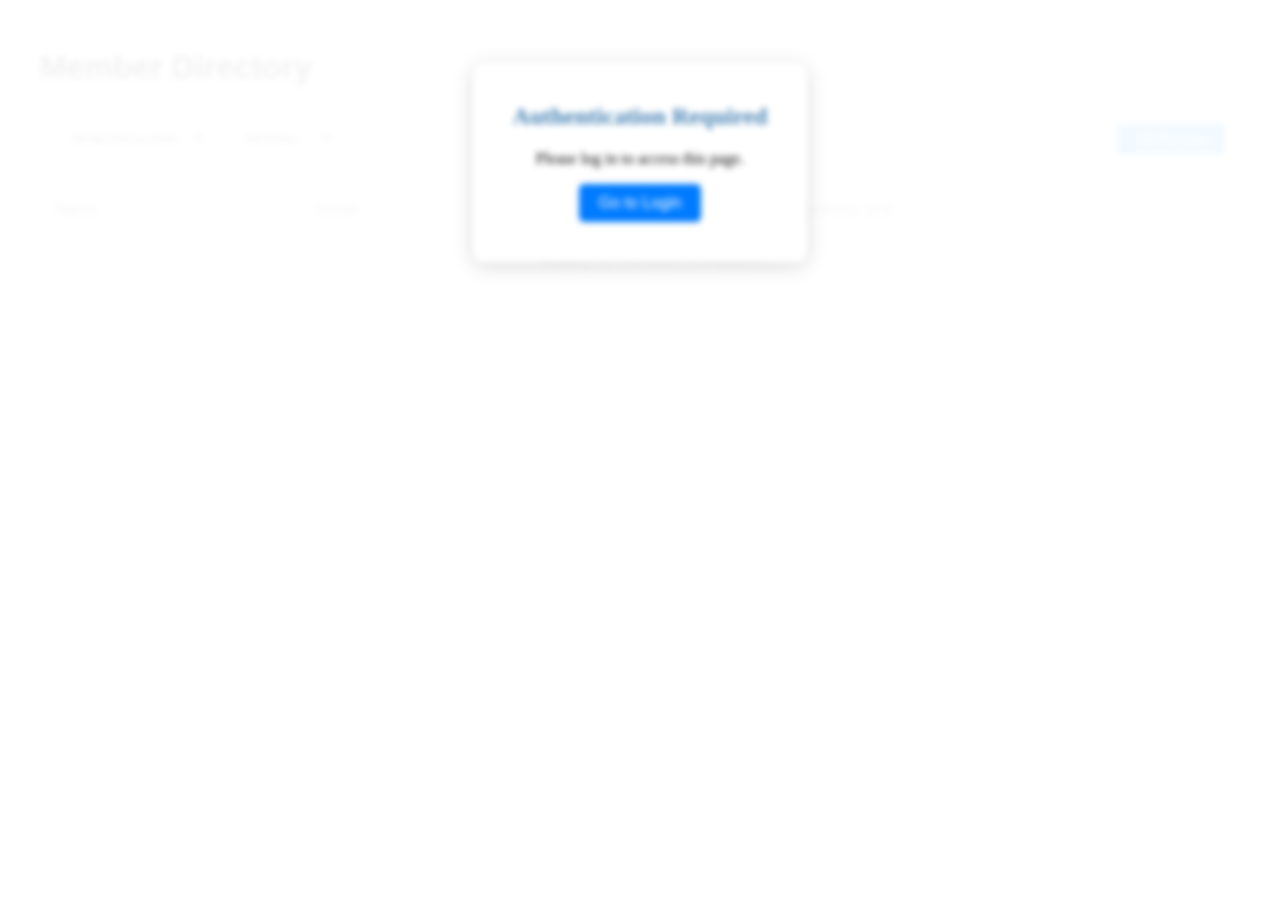
<file: public/views/member-directory/index.html>
<!DOCTYPE html>
<html lang="en">
<head>
    <meta charset="UTF-8">
    <meta name="viewport" content="width=device-width, initial-scale=1.0">
    <title>Member Directory</title>
    
    <!-- Import Auth Guard -->
    <script type="module">
        // Import auth guard to ensure user is logged in
        import authGuard from '../../js/utils/authGuard.js';
        
        // Ensure authentication before allowing access to this page
        document.addEventListener('DOMContentLoaded', () => {
            // If not authenticated, the auth guard will handle redirection
            if (!authGuard.requireAuth()) {
                console.log('Access blocked - authentication required');
                return;
            }
            
            console.log('User authenticated - Member Directory access granted');
        });
    </script>
    
    <style>
        .views {
            max-width: 1200px;
            margin: 0 auto;
            padding: 20px;
            font-family: -apple-system, BlinkMacSystemFont, 'Segoe UI', Roboto, sans-serif;
        }
        .filter-bar {
            display: flex;
            gap: 20px;
            align-items: center;
            margin: 20px 0;
            padding: 15px;
            background: white;
            border-radius: 4px;
            box-shadow: 0 1px 3px rgba(0, 0, 0, 0.1);
        }
        .filter-bar select {
            padding: 6px 12px;
            border: 1px solid #ddd;
            border-radius: 4px;
            background: white;
        }
        .primary-button {
            background-color: #2196F3;
            color: white;
            border: none;
            padding: 8px 16px;
            border-radius: 4px;
            cursor: pointer;
            margin-left: auto;
        }
        .primary-button:hover {
            background-color: #1976D2;
        }
        table {
            width: 100%;
            border-collapse: collapse;
            margin-top: 20px;
            background: white;
            box-shadow: 0 1px 3px rgba(0, 0, 0, 0.1);
        }
        th, td {
            padding: 12px 15px;
            text-align: left;
            border-bottom: 1px solid #eee;
        }
        th {
            background-color: #f8f9fa;
            font-weight: 500;
            color: #666;
        }
        td a {
            color: #2196F3;
            text-decoration: none;
        }
        td a:hover {
            text-decoration: underline;
        }
        .loading {
            text-align: center;
            padding: 20px;
            color: #666;
        }
        .error-notification {
            position: fixed;
            top: 20px;
            right: 20px;
            background-color: #f44336;
            color: white;
            padding: 12px 20px;
            border-radius: 4px;
            z-index: 1000;
            font-weight: 500;
            box-shadow: 0 2px 8px rgba(0,0,0,0.2);
        }
        @media (max-width: 768px) {
            .filter-bar {
                flex-direction: column;
                align-items: stretch;
            }
            table {
                display: block;
                overflow-x: auto;
            }
        }
        
        /* Loading spinner animation */
        @keyframes spin {
            0% { transform: rotate(0deg); }
            100% { transform: rotate(360deg); }
        }
        
        /* Connection status indicator */
        .connection-status {
            position: fixed;
            top: 10px;
            right: 10px;
            padding: 8px 12px;
            border-radius: 4px;
            font-size: 12px;
            font-weight: 500;
            z-index: 1001;
            transition: all 0.3s ease;
        }
        
        .connection-status.connected {
            background-color: #4CAF50;
            color: white;
        }
        
        .connection-status.disconnected {
            background-color: #f44336;
            color: white;
        }
    </style>
</head>
<body>
    <!-- Connection Status Indicator -->
    <div id="connection-status" class="connection-status disconnected" style="display: none;">
        Connecting to database...
    </div>
    
    <section id="member-directory" class="views">
        <h1>Member Directory</h1>
        <div class="filter-bar">
            <select name="business-unit">
                <option>All Business Units</option>
                <option>Cloud & DevOps</option>
                <option>C&D</option>
                <option>Lumada</option>
                <option>Power Platform</option>
                <option>Others</option>
            </select>
            <select name="role">
                <option>All Roles</option>
                <option>P1</option>
                <option>P2</option>
                <option>P3</option>
                <option>P4</option>
                <option>P5</option>
                <option>Manager</option>
                <option>Lead</option>
                <option>Developer</option>
                <option>Others</option>
            </select>
            <button class="primary-button">Add Member</button>
        </div>
        <table>
            <thead>
                <tr>
                    <th>Name</th>
                    <th>Email</th>
                    <th>Role</th>
                    <th>Business Unit</th>
                </tr>
            </thead>
            <tbody id="member-table-body">
                <tr>
                    <td colspan="4" class="loading">
                        <div style="display: flex; align-items: center; justify-content: center; gap: 10px;">
                            <div style="
                                width: 20px; 
                                height: 20px; 
                                border: 2px solid #f3f3f3; 
                                border-top: 2px solid #2196F3; 
                                border-radius: 50%; 
                                animation: spin 1s linear infinite;
                            "></div>
                            Loading members from database...
                        </div>
                    </td>
                </tr>
            </tbody>
        </table>
    </section>

    <!-- Firebase sẽ được load từ main app, không cần load lại -->
    <!-- Scripts sẽ sử dụng Firebase instance từ window.db -->

    <script>
        // Prevent redeclaration error - cleanup if already exists
        if (window.MemberDirectory) {
            if (window.memberDirectory && window.memberDirectory.unsubscribeListener) {
                window.memberDirectory.unsubscribeListener();
            }
            delete window.MemberDirectory;
            delete window.memberDirectory;
        }

        // Firebase v10 modular SDK - use global instances
        window.MemberDirectory = class MemberDirectory {
            constructor() {
                this.members = [];
                this.filteredMembers = [];
                this.connectionStatus = document.getElementById('connection-status');
                this.init();
            }

            async init() {
                this.showConnectionStatus('Connecting to database...', 'disconnected');
                
                // Wait for Firebase to be ready
                try {
                    await this.waitForFirebase();
                    
                    // Debug Firebase connection
                    this.debugFirebaseConnection();
                    
                    // Load members using Firebase SDK
                    await this.loadMembers();
                    this.setupEventListeners();
                    
                    // Disable real-time listener temporarily due to 400 error
                    // this.setupRealtimeListener();
                } catch (error) {
                    console.error('Failed to initialize Member Directory:', error);
                    
                    // Try to refresh Firebase connection
                    if (error.message.includes('Firebase modules not available')) {
                        await this.refreshFirebaseConnection();
                    } else {
                        this.showError(`Initialization failed: ${error.message}`);
                        this.renderEmptyState(`Initialization error: ${error.message}`);
                    }
                }
            }

            // Method to refresh Firebase connection
            async refreshFirebaseConnection() {
                try {
                    this.showConnectionStatus('Refreshing connection...', 'disconnected');
                    
                    // Wait a bit for Firebase modules to load
                    await new Promise(resolve => setTimeout(resolve, 3000));
                    
                    // Check if Firebase is now available
                    if (window.db && window.firestoreModule) {
                        this.debugFirebaseConnection();
                        await this.loadMembers();
                        this.setupEventListeners();
                        
                        // Disable real-time listener temporarily due to 400 error
                        // this.setupRealtimeListener();
                    } else {
                        throw new Error('Firebase still not available after refresh');
                    }
                } catch (refreshError) {
                    console.error('Failed to refresh Firebase connection:', refreshError);
                    this.showError(`Connection refresh failed: ${refreshError.message}`);
                    this.renderEmptyState(`Please refresh the page to try again`);
                }
            }

            // Debug Firebase connection details
            debugFirebaseConnection() {
                if (window.db) {
                    // Try to extract database ID for verification
                    try {
                        let dbId = 'unknown';
                        
                        if (window.db._delegate && window.db._delegate._databaseId) {
                            dbId = window.db._delegate._databaseId.database || window.db._delegate._databaseId;
                        } else if (window.db._databaseId) {
                            dbId = window.db._databaseId.database || window.db._databaseId;
                        } else if (window.db.settings && window.db.settings.databaseId) {
                            dbId = window.db.settings.databaseId;
                        }
                        
                        if (dbId === 'historical-employee-data') {
                            console.log('✅ Connected to correct database: historical-employee-data');
                        } else if (dbId !== 'unknown') {
                            console.warn('⚠️ Connected to database:', dbId, '(expected: historical-employee-data)');
                        }
                    } catch (debugError) {
                        // Silent fail for debug
                    }
                }
            }

            // Wait for Firebase to be ready
            async waitForFirebase(timeout = 15000) {
                return new Promise((resolve, reject) => {
                    if (window.db && window.firestoreModule) {
                        resolve(true);
                        return;
                    }

                    let resolved = false;
                    let retryCount = 0;
                    const maxRetries = 3;

                    const checkFirebase = (event) => {
                        if (resolved) return;
                        
                        if (window.db && window.firestoreModule) {
                            resolved = true;
                            resolve(true);
                        } else if (event?.detail?.error) {
                            resolved = true;
                            reject(new Error(event.detail.error));
                        }
                    };

                    const retryCheck = () => {
                        if (resolved) return;
                        retryCount++;
                        
                        if (window.db && window.firestoreModule) {
                            resolved = true;
                            resolve(true);
                        } else if (retryCount < maxRetries) {
                            // Wait longer between retries
                            setTimeout(retryCheck, 2000);
                        } else {
                            resolved = true;
                            reject(new Error('Firebase modules not available after retries'));
                        }
                    };

                    window.addEventListener('firebaseReady', checkFirebase, { once: true });

                    // Start retry check
                    setTimeout(retryCheck, 1000);

                    // Final timeout fallback
                    setTimeout(() => {
                        if (!resolved) {
                            resolved = true;
                            window.removeEventListener('firebaseReady', checkFirebase);
                            reject(new Error('Firebase not ready after timeout'));
                        }
                    }, timeout);
                });
            }

            // Load data from Firestore using Firebase v10 modular SDK
            async loadMembers() {
                if (!window.db || !window.firestoreModule) {
                    throw new Error('Firebase not initialized');
                }

                try {
                    this.showConnectionStatus('Loading members...', 'disconnected');
                    
                    const { collection, getDocs, query, limit } = window.firestoreModule;
                    
                    // Create reference to employees collection
                    const employeesRef = collection(window.db, 'employees');
                    const employeesQuery = query(employeesRef, limit(1000));
                    
                    const snapshot = await getDocs(employeesQuery);
                    
                    // Check if we have documents
                    if (snapshot.docs.length === 0 || snapshot.empty) {
                        console.warn('No documents found in employees collection');
                        
                        // Try different collection names to debug
                        const testCollections = ['employees', 'users', 'members', 'employee', 'staff', 'people'];
                        
                        for (const collectionName of testCollections) {
                            try {
                                const testRef = collection(window.db, collectionName);
                                const testQuery = query(testRef, limit(1));
                                const testSnap = await getDocs(testQuery);
                                
                                if (!testSnap.empty) {
                                    console.log(`Found data in ${collectionName} collection`);
                                    break;
                                }
                            } catch (testError) {
                                // Silent fail
                            }
                        }
                        
                        this.members = [];
                        this.filteredMembers = [];
                        this.renderEmptyState('No employees found in historical-employee-data database');
                        this.showConnectionStatus('✅ Connected - No employees found', 'connected');
                        return;
                    }
                    
                    // We have data! Process it
                    this.processFirestoreSnapshot(snapshot);
                    
                } catch (error) {
                    console.error('Error loading members from Firestore:', error);
                    
                    // Handle different types of errors
                    if (error.code === 'permission-denied') {
                        this.showConnectionStatus('❌ Permission denied', 'disconnected');
                        this.showError('Permission denied. Please check Firestore security rules.');
                    } else if (error.code === 'unavailable') {
                        this.showConnectionStatus('❌ Service unavailable', 'disconnected');
                        this.showError('Firestore service is currently unavailable. Please try again later.');
                    } else if (error.code === 'not-found') {
                        this.showConnectionStatus('❌ Database not found', 'disconnected');
                        this.showError('historical-employee-data database or employees collection not found.');
                    } else {
                        this.showConnectionStatus('❌ Failed to load data', 'disconnected');
                        this.showError(`Failed to load members: ${error.message}`);
                    }
                    
                    // Show empty state with error
                    this.renderEmptyState(`Error loading data: ${error.message}`);
                }
            }

            // Set up real-time listener using Firebase v10 modular SDK
            setupRealtimeListener() {
                if (!window.db || !window.firestoreModule) {
                    console.warn('⚠️ Firebase not available for real-time listener');
                    return;
                }

                try {
                    console.log('Setting up real-time Firestore listener...');
                    
                    const { collection, onSnapshot } = window.firestoreModule;
                    const employeesRef = collection(window.db, 'employees');
                    
                    // Set up real-time listener
                    const unsubscribe = onSnapshot(employeesRef, (snapshot) => {
                        console.log('📊 Real-time update received');
                        console.log('- Size:', snapshot.size);
                        console.log('- Empty:', snapshot.empty);
                        console.log('- Metadata:', snapshot.metadata);
                        
                        if (!snapshot.empty) {
                            this.processFirestoreSnapshot(snapshot);
                        }
                    }, (error) => {
                        console.error('❌ Real-time listener error:', error);
                        console.error('❌ Error code:', error.code);
                        console.error('❌ Error message:', error.message);
                        this.showError(`Real-time listener error: ${error.message}`);
                    });
                    
                    console.log('✅ Real-time listener setup completed');
                    
                    // Store unsubscribe function
                    this.unsubscribeListener = unsubscribe;
                    
                } catch (error) {
                    console.error('❌ Failed to setup real-time listener:', error);
                }
            }

            // Process Firestore snapshot data
            processFirestoreSnapshot(snapshot) {
                // Debug: Log first few documents to understand structure
                const docs = snapshot.docs;
                
                // Convert Firestore documents to our format
                this.members = docs.map((doc, index) => {
                    const data = doc.data();
                    data._id = doc.id; // Add document ID
                    return this.mapEmployeeData(data);
                });

                this.filteredMembers = [...this.members];
                this.renderMembers();
                
                this.showConnectionStatus(`✅ Loaded ${this.members.length} members`, 'connected');
            }

            // Mapping dữ liệu từ structure Firestore sang format hiển thị
            mapEmployeeData(employee) {
                // Handle the actual data structure from Firestore
                const id = employee.oracle_id || employee.ldap || employee._id || 'N/A';
                
                // Map from personal_information object
                const name = employee.personal_information?.full_name || 
                           employee.full_name || 
                           'N/A';
                
                const email = employee.personal_information?.email || 
                            employee.email || 
                            'N/A';
                
                // Map from organizational_unit object
                const role = employee.organizational_unit?.level || 
                           employee.level || 
                           employee.role ||
                           'N/A';
                
                const businessUnit = employee.organizational_unit?.CoE || 
                                   employee.organizational_unit?.bu ||
                                   employee.CoE ||
                                   employee.bu ||
                                   employee.group ||
                                   'N/A';

                return {
                    id,
                    name,
                    email,
                    role,
                    businessUnit
                };
            }

            // Filter members theo Business Unit và Role
            filterMembers() {
                const businessUnitFilter = document.querySelector('select[name="business-unit"]').value;
                const roleFilter = document.querySelector('select[name="role"]').value;

                this.filteredMembers = this.members.filter(member => {
                    const matchBusinessUnit = businessUnitFilter === 'All Business Units' || 
                                           member.businessUnit === businessUnitFilter;
                    const matchRole = roleFilter === 'All Roles' || member.role === roleFilter;
                    return matchBusinessUnit && matchRole;
                });

                this.renderMembers();
            }

            // Render danh sách members trong table
            renderMembers() {
                const tbody = document.querySelector('#member-table-body');
                
                if (!tbody) {
                    console.error('Table tbody not found');
                    return;
                }

                if (this.filteredMembers.length === 0) {
                    tbody.innerHTML = `
                        <tr>
                            <td colspan="4" style="text-align: center; padding: 20px; color: #666;">
                                No members found
                            </td>
                        </tr>
                    `;
                    return;
                }

                const htmlRows = this.filteredMembers.map((member, index) => {
                    return `
                        <tr data-id="${member.id}">
                            <td>
                                <a href="#member-profile" data-member-id="${member.id}">
                                    ${member.name}
                                </a>
                            </td>
                            <td>${member.email}</td>
                            <td>${member.role}</td>
                            <td>${member.businessUnit}</td>
                        </tr>
                    `;
                });
                
                tbody.innerHTML = htmlRows.join('');
            }

            // Render empty state
            renderEmptyState(message = 'No employees found') {
                const tbody = document.querySelector('#member-table-body');
                if (!tbody) {
                    console.error('Table tbody not found');
                    return;
                }

                tbody.innerHTML = `
                    <tr>
                        <td colspan="4" style="text-align: center; padding: 40px; color: #666;">
                            <div style="display: flex; flex-direction: column; align-items: center; gap: 10px;">
                                <div style="font-size: 48px; color: #ddd;">📋</div>
                                <div style="font-size: 16px; font-weight: 500;">${message}</div>
                                <div style="font-size: 14px; color: #999;">
                                    ${message.includes('Error') ? 
                                        'Please check the console for more details.' : 
                                        'Add some employees to the Firestore database to get started.'}
                                </div>
                                <button onclick="window.memberDirectory?.refreshFirebaseConnection() || window.memberDirectory?.loadMembers()" 
                                        style="
                                            margin-top: 10px;
                                            padding: 8px 16px;
                                            background-color: #2196F3;
                                            color: white;
                                            border: none;
                                            border-radius: 4px;
                                            cursor: pointer;
                                        ">
                                    Retry Connection
                                </button>
                            </div>
                        </td>
                    </tr>
                `;
            }

            // Thiết lập event listeners cho filter
            setupEventListeners() {
                // Business Unit filter
                const businessUnitSelect = document.querySelector('select[name="business-unit"]');
                if (businessUnitSelect) {
                    businessUnitSelect.addEventListener('change', () => {
                        this.filterMembers();
                    });
                }

                // Role filter
                const roleSelect = document.querySelector('select[name="role"]');
                if (roleSelect) {
                    roleSelect.addEventListener('change', () => {
                        this.filterMembers();
                    });
                }

                // Member profile links
                document.addEventListener('click', (e) => {
                    if (e.target.matches('a[data-member-id]')) {
                        const memberId = e.target.dataset.memberId;
                        const member = this.members.find(m => m.id === memberId);
                        // Có thể thêm logic để hiển thị chi tiết member
                    }
                });
            }

            // Hiển thị thông báo lỗi
            showError(message) {
                console.error(message);
                
                // Tạo notification element
                const notification = document.createElement('div');
                notification.className = 'error-notification';
                notification.innerHTML = `
                    ${message}
                    <button onclick="this.parentElement.remove()" 
                            style="
                                background: none;
                                border: none;
                                color: white;
                                margin-left: 10px;
                                cursor: pointer;
                                font-size: 16px;
                            ">×</button>
                `;
                
                document.body.appendChild(notification);

                // Tự động ẩn sau 5 giây
                setTimeout(() => {
                    if (notification.parentElement) {
                        notification.remove();
                    }
                }, 5000);
            }

            // Hiển thị trạng thái kết nối
            showConnectionStatus(message, status) {
                if (this.connectionStatus) {
                    this.connectionStatus.textContent = message;
                    this.connectionStatus.className = `connection-status ${status}`;
                    this.connectionStatus.style.display = 'block';
                    
                    // Tự động ẩn sau 3 giây nếu connected
                    if (status === 'connected') {
                        setTimeout(() => {
                            this.connectionStatus.style.display = 'none';
                        }, 3000);
                    }
                }
            }

            // Method để lấy thống kê
            getStats() {
                const stats = {
                    total: this.members.length,
                    byBusinessUnit: {},
                    byRole: {}
                };

                this.members.forEach(member => {
                    // Thống kê theo Business Unit
                    if (stats.byBusinessUnit[member.businessUnit]) {
                        stats.byBusinessUnit[member.businessUnit]++;
                    } else {
                        stats.byBusinessUnit[member.businessUnit] = 1;
                    }

                    // Thống kê theo Role
                    if (stats.byRole[member.role]) {
                        stats.byRole[member.role]++;
                    } else {
                        stats.byRole[member.role] = 1;
                    }
                });

                return stats;
            }
        }

        // Khởi tạo khi DOM loaded
        document.addEventListener('DOMContentLoaded', () => {
            // Check if already initialized to prevent duplicate instances
            if (window.memberDirectory) {
                return;
            }
            
            // Function to initialize when Firebase is ready
            const initializeWhenReady = () => {
                if (window.db && window.firestoreModule && window.firebaseApp) {
                    try {
                        const memberDirectory = new window.MemberDirectory();
                        
                        // Expose globally
                        window.memberDirectory = memberDirectory;
                        
                    } catch (initError) {
                        console.error('Failed to initialize Member Directory:', initError);
                        // Show error in UI
                        const tbody = document.querySelector('#member-table-body');
                        if (tbody) {
                            tbody.innerHTML = `
                                <tr>
                                    <td colspan="4" style="text-align: center; padding: 20px; color: #f44336;">
                                        Failed to initialize: ${initError.message}
                                        <br><button onclick="location.reload()" style="margin-top: 10px; padding: 5px 10px;">Refresh Page</button>
                                    </td>
                                </tr>
                            `;
                        }
                    }
                } else {
                    // Show waiting message in UI
                    const tbody = document.querySelector('#member-table-body');
                    if (tbody) {
                        tbody.innerHTML = `
                            <tr>
                                <td colspan="4" class="loading">
                                    <div style="display: flex; align-items: center; justify-content: center; gap: 10px;">
                                        <div style="
                                            width: 20px; 
                                            height: 20px; 
                                            border: 2px solid #f3f3f3; 
                                            border-top: 2px solid #2196F3; 
                                            border-radius: 50%; 
                                            animation: spin 1s linear infinite;
                                        "></div>
                                        Waiting for Firebase to initialize...
                                    </div>
                                </td>
                            </tr>
                        `;
                    }
                    
                    // Try again in 500ms
                    setTimeout(initializeWhenReady, 500);
                }
            };
            
            // Listen for Firebase ready event
            window.addEventListener('firebaseReady', (event) => {
                // Small delay to ensure all modules are fully loaded
                setTimeout(initializeWhenReady, 100);
            });
            
            // Start checking immediately
            initializeWhenReady();
        });
    </script>
</body>
</html>
</file>
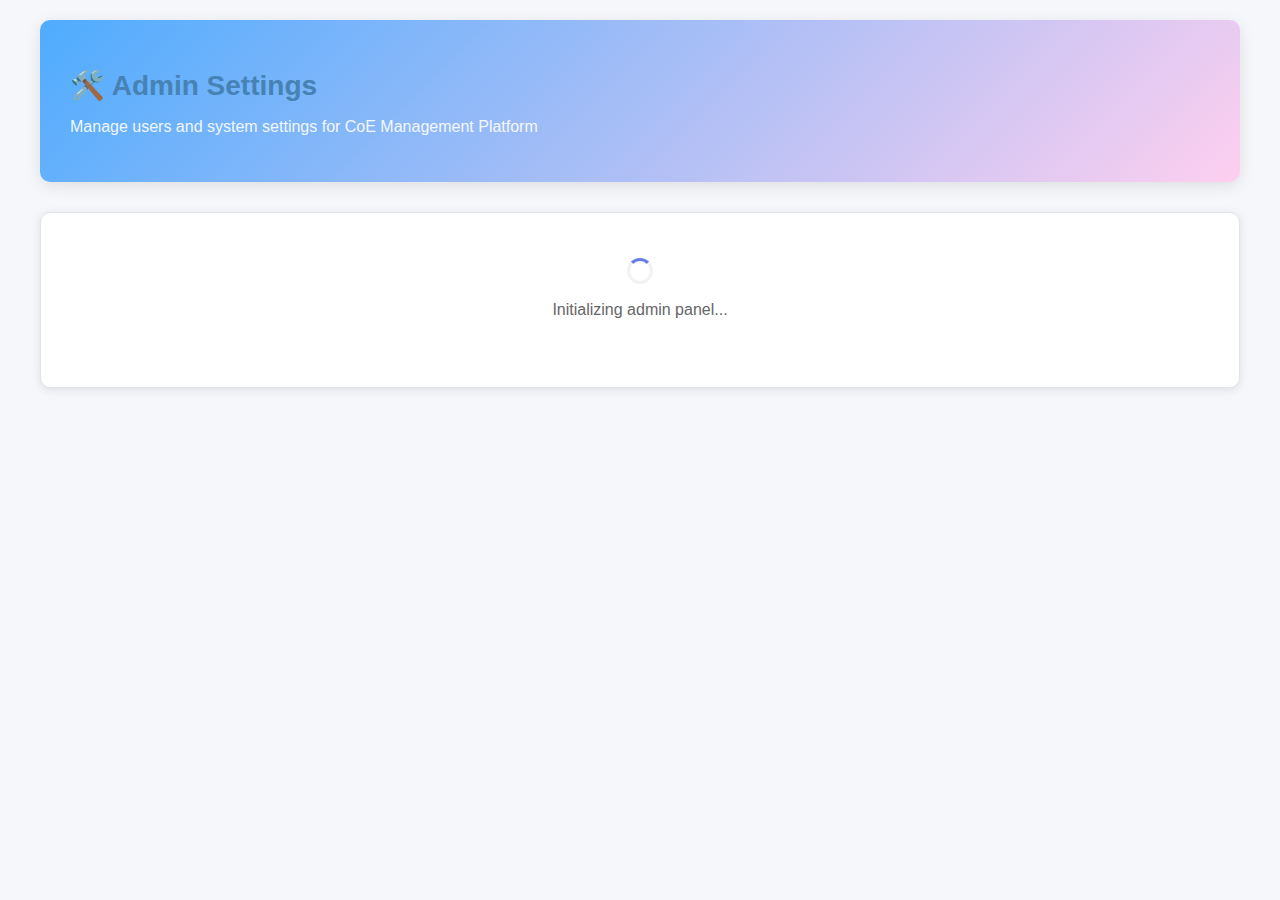
<file: public/views/settings/index.html>
<!DOCTYPE html>
<html lang="en">
<head>
    <meta charset="UTF-8">
    <meta name="viewport" content="width=device-width, initial-scale=1.0">
    <title>Admin Settings - CoE Management Platform</title>
    
    <!-- Firebase SDK v10 -->
    <script type="module">
        // Use existing Firebase instances from the main app instead of reinitializing
        // Firebase is already initialized in the main app
        
        // Wait for global Firebase instances to be available
        function waitForFirebase() {
            return new Promise((resolve) => {
                const checkFirebase = () => {
                    if (window.auth && window.db && window.firestoreModule) {
                        console.log('🔥 Firebase instances found, using existing initialization');
                        resolve();
                    } else {
                        setTimeout(checkFirebase, 100);
                    }
                };
                checkFirebase();
            });
        }
        
        // Make waitForFirebase available globally
        window.waitForFirebase = waitForFirebase;
        
        console.log('🔥 Admin page Firebase setup complete');
    </script>
    
    <!-- Link to main stylesheet -->
    <link rel="stylesheet" href="../../assets/css/styles.css">
    
    <!-- Admin page specific overrides -->
    <style>
        body {
            background-color: #f5f7fa !important;
            min-height: 100vh;
        }
    </style>
</head>
<body>
    <div class="admin-container">
        <!-- Admin Header -->
        <div class="admin-header">
            <h1>🛠️ Admin Settings</h1>
            <p>Manage users and system settings for CoE Management Platform</p>
        </div>
        
        <!-- Loading State -->
        <div id="loading-state" class="admin-card">
            <div class="loading">
                <div class="loading-spinner"></div>
                <p style="margin-top: 10px;">Initializing admin panel...</p>
            </div>
        </div>
        
        <!-- Admin Content -->
        <div id="admin-content" class="hidden">
            <!-- System Statistics -->
            <div class="stats-grid">
                <div class="stat-card">
                    <div class="stat-number" id="total-users">0</div>
                    <div class="stat-label">Total Users</div>
                </div>
                <div class="stat-card">
                    <div class="stat-number" id="admin-users">0</div>
                    <div class="stat-label">Admin Users</div>
                </div>
                <div class="stat-card">
                    <div class="stat-number" id="total-employees">0</div>
                    <div class="stat-label">Employees</div>
                </div>
                <div class="stat-card">
                    <div class="stat-number" id="recent-logins">0</div>
                    <div class="stat-label">Recent Logins</div>
                </div>
            </div>
            
            <!-- Grant Admin Section -->
            <div class="admin-card">
                <h3>Grant Admin Privileges</h3>
                <p>Grant admin privileges to a user by entering their email address.</p>
                
                <form id="grant-admin-form">
                    <div class="form-group">
                        <label for="admin-email">User Email:</label>
                        <input type="email" id="admin-email" placeholder="user@example.com" required>
                    </div>
                    <button type="submit" class="admin-button">
                        <span id="grant-admin-spinner" class="loading-spinner hidden"></span>
                        Make Admin
                    </button>
                </form>
                
                <div id="admin-message"></div>
            </div>

            <!-- Users List Section -->
            <div class="admin-card">
                <h3>User Management</h3>
                <p>View and manage all registered users</p>
                
                <button id="refresh-users-btn" class="admin-button" type="button">
                    <span id="refresh-spinner" class="loading-spinner hidden"></span>
                    Refresh Users
                </button>
                
                <div id="users-container">
                    <div id="users-loading" class="loading hidden">
                        <div class="loading-spinner"></div>
                        <p style="margin-top: 10px;">Loading users...</p>
                    </div>
                    
                    <table id="users-table" class="admin-table hidden">
                        <thead>
                            <tr>
                                <th>Email</th>
                                <th>Display Name</th>
                                <th>Role</th>
                                <th>Created</th>
                                <th>Last Sign In</th>
                                <th>Actions</th>
                            </tr>
                        </thead>
                        <tbody id="users-tbody">
                        </tbody>
                    </table>
                </div>
                
                <div id="users-message"></div>
            </div>
        </div>
        
        <!-- Authentication Error -->
        <div id="auth-error" class="admin-card hidden">
            <div class="message error">
                <strong>Access Denied:</strong> You must be logged in as an administrator to access this page.
            </div>
            <button class="admin-button" onclick="window.location.href = '/'">Return to Home</button>
        </div>
    </div>

    <!-- Load Admin Panel JavaScript -->
    <script src="../../js/services/admin.js"></script>
</body>
</html>
</file>
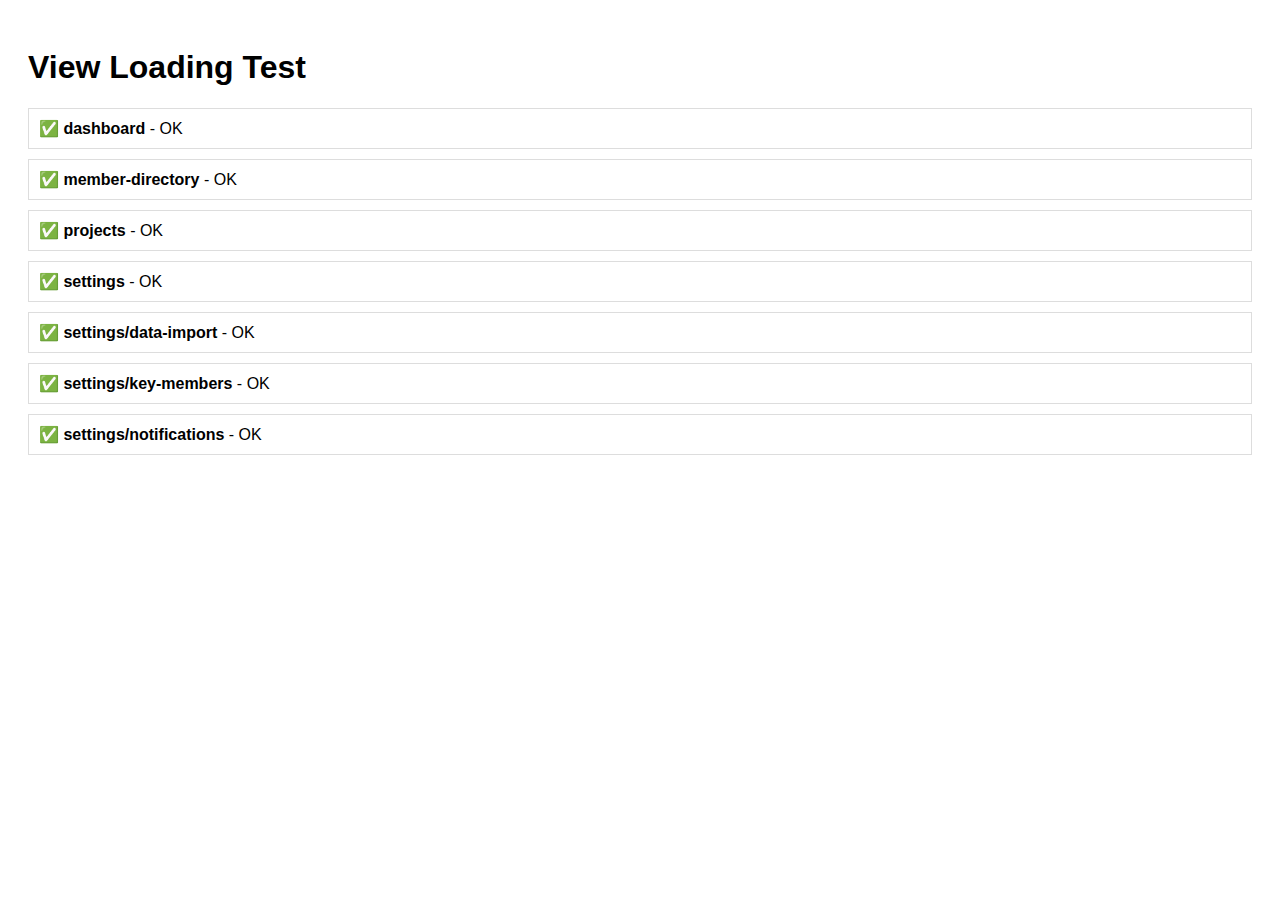
<file: public/test-views.html>
<!DOCTYPE html>
<meta charset="UTF-8">
<div id="test-results" style="font-family: sans-serif; padding: 20px;">
    <h1>View Loading Test</h1>
    <div id="output"></div>
</div>
<script>
async function testViewAccess() {
    const views = [
        'dashboard',
        'member-directory',
        'projects',
        'settings',
        'settings/data-import',
        'settings/key-members',
        'settings/notifications'
    ];
    
    const output = document.getElementById('output');
    
    for (const view of views) {
        try {
            const response = await fetch(`views/${view}/index.html`);
            const status = response.ok ? '✅' : '❌';
            const statusText = response.ok ? 'OK' : `Error: ${response.status}`;
            output.innerHTML += `
                <div style="margin: 10px 0; padding: 10px; border: 1px solid #ddd;">
                    <strong>${status} ${view}</strong> - ${statusText}
                </div>
            `;
        } catch (error) {
            output.innerHTML += `
                <div style="margin: 10px 0; padding: 10px; border: 1px solid #ddd; color: red;">
                    <strong>❌ ${view}</strong> - ${error.message}
                </div>
            `;
        }
    }
}

testViewAccess();
</script>
</file>
<file: public/assets/css/styles.css>
/* Basic styling for layout structure - Pastel Blue Theme */
body, html {
    margin: 0;
    padding: 0;
    font-family: -apple-system, BlinkMacSystemFont, "Segoe UI", Roboto, "Helvetica Neue", Arial, sans-serif;
    height: 100%;
    background-color: #f0f8ff; /* AliceBlue - very light pastel blue */
}
.app-container {
    display: flex;
    height: 100vh;
}
.sidebar {
    width: 250px;
    background-color: #7cb9e8; /* Aero - a soft, medium pastel blue */
    color: #ffffff;
    padding-top: 20px;
}
.sidebar .logo {
    padding: 0 20px 20px 20px;
    font-size: 1.5em;
    font-weight: bold;
    color: #ffffff;
}
.sidebar nav ul {
    list-style-type: none;
    padding: 0;
    margin: 0;
}
.sidebar nav ul li a {
    display: block;
    padding: 15px 20px;
    color: #f0f8ff;
    text-decoration: none;
    border-left: 3px solid transparent;
    transition: background-color 0.3s, border-left 0.3s;
}
.sidebar nav ul li a:hover, .sidebar nav ul li a.active {
    background-color: #6fa8dc; /* Slightly darker blue for hover/active */
    border-left: 3px solid #ffffff;
}
.sidebar nav ul .submenu ul {
    padding-left: 30px;
    background-color: #72aadd; /* A shade between the main and hover color */
}
.main-container {
    flex-grow: 1;
    display: flex;
    flex-direction: column;
}
.top-bar {
    height: 60px;
    background-color: #ffffff;
    border-bottom: 1px solid #d6eaf8; /* Light blue border */
    display: flex;
    justify-content: flex-end;
    align-items: center;
    padding: 0 20px;
}
.top-bar .user-menu {
    display: flex;
    align-items: center;
    color: #4682b4; /* SteelBlue for text */
}
.top-bar .notifications {
    margin-right: 20px;
    cursor: pointer;
}
.main-content {
    flex-grow: 1;
    padding: 20px;
    overflow-y: auto;
}
.view {
    display: none; /* Hidden by default */
}
.view.active {
    display: block; /* Shown when active */
}
h1, h2 {
    color: #4682b4; /* SteelBlue - a stronger, but still soft blue */
}
/* Basic card and table styles for demonstration */
.dashboard-grid { display: grid; grid-template-columns: repeat(auto-fit, minmax(300px, 1fr)); gap: 20px; }
/* Vertical layout for dashboard cards */
.dashboard-grid.vertical {
    display: flex;
    flex-direction: column;
    gap: 20px;
}
.card { background: #fff; border: 1px solid #ddd; border-radius: 4px; padding: 20px; }
.filter-bar { display: flex; gap: 15px; margin-bottom: 20px; padding: 15px; background: #fff; border: 1px solid #ddd; }
table { width: 100%; border-collapse: collapse; background: #fff; }
th, td { padding: 12px; border: 1px solid #ddd; text-align: left; }
th { background-color: #ecf0f1; }
button { background-color: #3498db; color: white; border: none; padding: 10px 15px; border-radius: 4px; cursor: pointer; }
button:hover { background-color: #2980b9; }
.upload-section { margin-top: 20px; padding: 20px; border: 1px solid #ddd; background: #fff; }
.upload-area { border: 2px dashed #ddd; padding: 40px; text-align: center; margin-top: 10px; }

/* Auth and Modal Styles */
.auth-container { display: flex; align-items: center; gap: 15px; }
.auth-button { padding: 8px 15px; border: none; background-color: #007bff; color: white; border-radius: 5px; cursor: pointer; font-family: inherit; font-size: 14px; }
.auth-button:hover { background-color: #0056b3; }
#logout-button { background-color: #dc3545; }
#logout-button:hover { background-color: #c82333; }
#user-display { font-weight: bold; color: #333; }

.modal { display: none; position: fixed; z-index: 10001; left: 0; top: 0; width: 100%; height: 100%; overflow: auto; background-color: rgba(0,0,0,0.4); justify-content: center; align-items: center; }
.modal-content { background-color: #fefefe; margin: auto; padding: 20px; border: 1px solid #888; width: 80%; max-width: 400px; border-radius: 10px; box-shadow: 0 4px 8px 0 rgba(0,0,0,0.2); position: relative; }
.close-button { color: #aaa; position: absolute; top: 10px; right: 20px; font-size: 28px; font-weight: bold; }
.close-button:hover, .close-button:focus { color: black; text-decoration: none; cursor: pointer; }
#login-form { display: flex; flex-direction: column; gap: 10px; margin-top: 20px; }
#login-form input { padding: 10px; border-radius: 5px; border: 1px solid #ccc; font-size: 16px; }
#login-form button { padding: 10px; font-size: 16px; }
.error-message { color: red; font-size: 0.9em; margin-top: 10px; }

/* Google Sign-in Button Styles */
.google-btn {
    background-color: #ffffff;
    color: #333;
    border: 1px solid #dadce0;
    padding: 12px 16px;
    margin-bottom: 15px;
    display: flex;
    align-items: center;
    justify-content: center;
    transition: background-color 0.2s;
}

.google-btn:hover {
    background-color: #f8f9fa;
}

.login-divider {
    text-align: center;
    margin: 15px 0;
    position: relative;
    color: #666;
}

.login-divider::before {
    content: '';
    position: absolute;
    top: 50%;
    left: 0;
    right: 0;
    height: 1px;
    background-color: #dadce0;
}

.login-divider span {
    background-color: #fefefe;
    padding: 0 15px;
}

/* Login-first overlay styles */
.login-overlay {
    position: fixed;
    top: 0;
    left: 0;
    width: 100%;
    height: 100%;
    background: rgba(255, 255, 255, 0.95);
    z-index: 9999;
    display: flex;
    align-items: center;
    justify-content: center;
}

.login-required-message {
    text-align: center;
    background: white;
    padding: 40px;
    border-radius: 10px;
    box-shadow: 0 4px 20px rgba(0,0,0,0.15);
    max-width: 400px;
}

.login-required-message h2 {
    margin-top: 0;
    color: #4682b4;
}

.app-content-hidden {
    filter: blur(3px);
    pointer-events: none;
}

/* Admin Section Styles */
.admin-card {
    background: white;
    border: 1px solid #ddd;
    border-radius: 8px;
    padding: 20px;
    margin-bottom: 20px;
    box-shadow: 0 2px 4px rgba(0,0,0,0.1);
}

.admin-card h3 {
    margin-top: 0;
    color: #4682b4;
    border-bottom: 2px solid #7cb9e8;
    padding-bottom: 10px;
}

#users-table {
    width: 100%;
    border-collapse: collapse;
    margin-top: 15px;
}

#users-table th,
#users-table td {
    padding: 12px;
    text-align: left;
    border-bottom: 1px solid #ddd;
}

#users-table th {
    background-color: #7cb9e8;
    color: white;
    font-weight: bold;
}

#users-table tr:nth-child(even) {
    background-color: #f9f9f9;
}

#users-table tr:hover {
    background-color: #f5f5f5;
}

.admin-role {
    background-color: #dc3545;
    color: white;
    padding: 4px 8px;
    border-radius: 4px;
    font-size: 0.85em;
    font-weight: bold;
}

.user-role {
    background-color: #28a745;
    color: white;
    padding: 4px 8px;
    border-radius: 4px;
    font-size: 0.85em;
    font-weight: bold;
}

.make-admin-btn,
.remove-admin-btn {
    padding: 6px 12px;
    border: none;
    border-radius: 4px;
    cursor: pointer;
    font-size: 0.85em;
}

.make-admin-btn {
    background-color: #007bff;
    color: white;
}

.make-admin-btn:hover {
    background-color: #0056b3;
}

.remove-admin-btn {
    background-color: #dc3545;
    color: white;
}

.remove-admin-btn:hover {
    background-color: #c82333;
}

#refresh-users-btn {
    background-color: #28a745;
    color: white;
    border: none;
    padding: 10px 15px;
    border-radius: 4px;
    cursor: pointer;
    margin-bottom: 15px;
}

#refresh-users-btn:hover {
    background-color: #218838;
}

#users-loading {
    text-align: center;
    padding: 20px;
    color: #666;
    font-style: italic;
}

/* AI Chat Icon */
#ai-chat-icon {
    position: fixed;
    bottom: 30px;
    right: 30px;
    width: 60px;
    height: 60px;
    background: #3498db;
    border-radius: 50%;
    box-shadow: 0 4px 12px rgba(52,152,219,0.2);
    display: flex;
    align-items: center;
    justify-content: center;
    cursor: pointer;
    z-index: 1000;
}

/* =================================
   ADMIN PAGE STYLES
   ================================= */

.admin-container {
    max-width: 1200px;
    margin: 0 auto;
    padding: 20px;
}

.admin-header {
    background: linear-gradient(135deg, #4facfe 0%, #fecfef 100%);
    color: white;
    padding: 30px;
    border-radius: 10px;
    margin-bottom: 30px;
    box-shadow: 0 4px 15px rgba(0,0,0,0.1);
}

.admin-header h1 {
    font-size: 28px;
    font-weight: 600;
    margin-bottom: 10px;
}

.admin-header p {
    opacity: 0.9;
    font-size: 16px;
}

.admin-card {
    background: white;
    border-radius: 10px;
    padding: 25px;
    margin-bottom: 20px;
    box-shadow: 0 2px 10px rgba(0,0,0,0.1);
    border: 1px solid #e1e5e9;
}

.admin-card h3 {
    color: #2c3e50;
    margin-bottom: 15px;
    font-size: 20px;
}

.admin-card p {
    color: #666;
    margin-bottom: 20px;
    line-height: 1.5;
}

.form-group {
    margin-bottom: 20px;
}

.form-group label {
    display: block;
    margin-bottom: 5px;
    font-weight: 500;
    color: #333;
}

.form-group input {
    width: 100%;
    padding: 12px 15px;
    border: 1px solid #ddd;
    border-radius: 6px;
    font-size: 16px;
    transition: border-color 0.3s ease;
}

.form-group input:focus {
    outline: none;
    border-color: #667eea;
    box-shadow: 0 0 0 3px rgba(102, 126, 234, 0.1);
}

.admin-button {
    background: linear-gradient(135deg, #667eea 0%, #764ba2 100%);
    color: white;
    border: none;
    padding: 12px 24px;
    border-radius: 6px;
    cursor: pointer;
    font-size: 14px;
    font-weight: 500;
    transition: all 0.3s ease;
    margin-right: 10px;
}

.admin-button:hover {
    transform: translateY(-1px);
    box-shadow: 0 4px 15px rgba(102, 126, 234, 0.3);
}

.admin-button.success {
    background: linear-gradient(135deg, #51cf66 0%, #40c057 100%);
}

.admin-button.danger {
    background: linear-gradient(135deg, #ff6b6b 0%, #ee5a52 100%);
}

.admin-button:disabled {
    opacity: 0.6;
    cursor: not-allowed;
    transform: none;
}

.admin-table {
    width: 100%;
    border-collapse: collapse;
    margin-top: 20px;
}

.admin-table th,
.admin-table td {
    padding: 12px 15px;
    text-align: left;
    border-bottom: 1px solid #e9ecef;
}

.admin-table th {
    background-color: #f8f9fa;
    font-weight: 600;
    color: #495057;
}

.admin-table tr:hover {
    background-color: #f8f9fa;
}

.status-badge {
    padding: 4px 8px;
    border-radius: 4px;
    font-size: 12px;
    font-weight: 500;
    text-transform: uppercase;
}

.status-admin {
    background-color: #d4edda;
    color: #155724;
}

.status-user {
    background-color: #d1ecf1;
    color: #0c5460;
}

.message {
    padding: 15px;
    border-radius: 6px;
    margin: 15px 0;
    font-weight: 500;
}

.message.success {
    background-color: #d4edda;
    color: #155724;
    border: 1px solid #c3e6cb;
}

.message.error {
    background-color: #f8d7da;
    color: #721c24;
    border: 1px solid #f5c6cb;
}

.loading {
    text-align: center;
    padding: 20px;
    color: #666;
}

.loading-spinner {
    display: inline-block;
    width: 20px;
    height: 20px;
    border: 3px solid #f3f3f3;
    border-top: 3px solid #667eea;
    border-radius: 50%;
    animation: spin 1s linear infinite;
}

@keyframes spin {
    0% { transform: rotate(0deg); }
    100% { transform: rotate(360deg); }
}

.hidden {
    display: none !important;
}

.stats-grid {
    display: grid;
    grid-template-columns: repeat(auto-fit, minmax(200px, 1fr));
    gap: 20px;
    margin-bottom: 30px;
}

.stat-card {
    background: white;
    padding: 20px;
    border-radius: 8px;
    text-align: center;
    box-shadow: 0 2px 10px rgba(0,0,0,0.1);
}

.stat-number {
    font-size: 32px;
    font-weight: bold;
    color: #667eea;
    margin-bottom: 5px;
}

.stat-label {
    color: #666;
    font-size: 14px;
    text-transform: uppercase;
    letter-spacing: 0.5px;
}

/* Admin page responsive styles */
@media (max-width: 768px) {
    .admin-container {
        padding: 10px;
    }
    
    .admin-header {
        padding: 20px;
    }
    
    .admin-card {
        padding: 15px;
    }
    
    .admin-table {
        font-size: 14px;
    }
}
</file>
